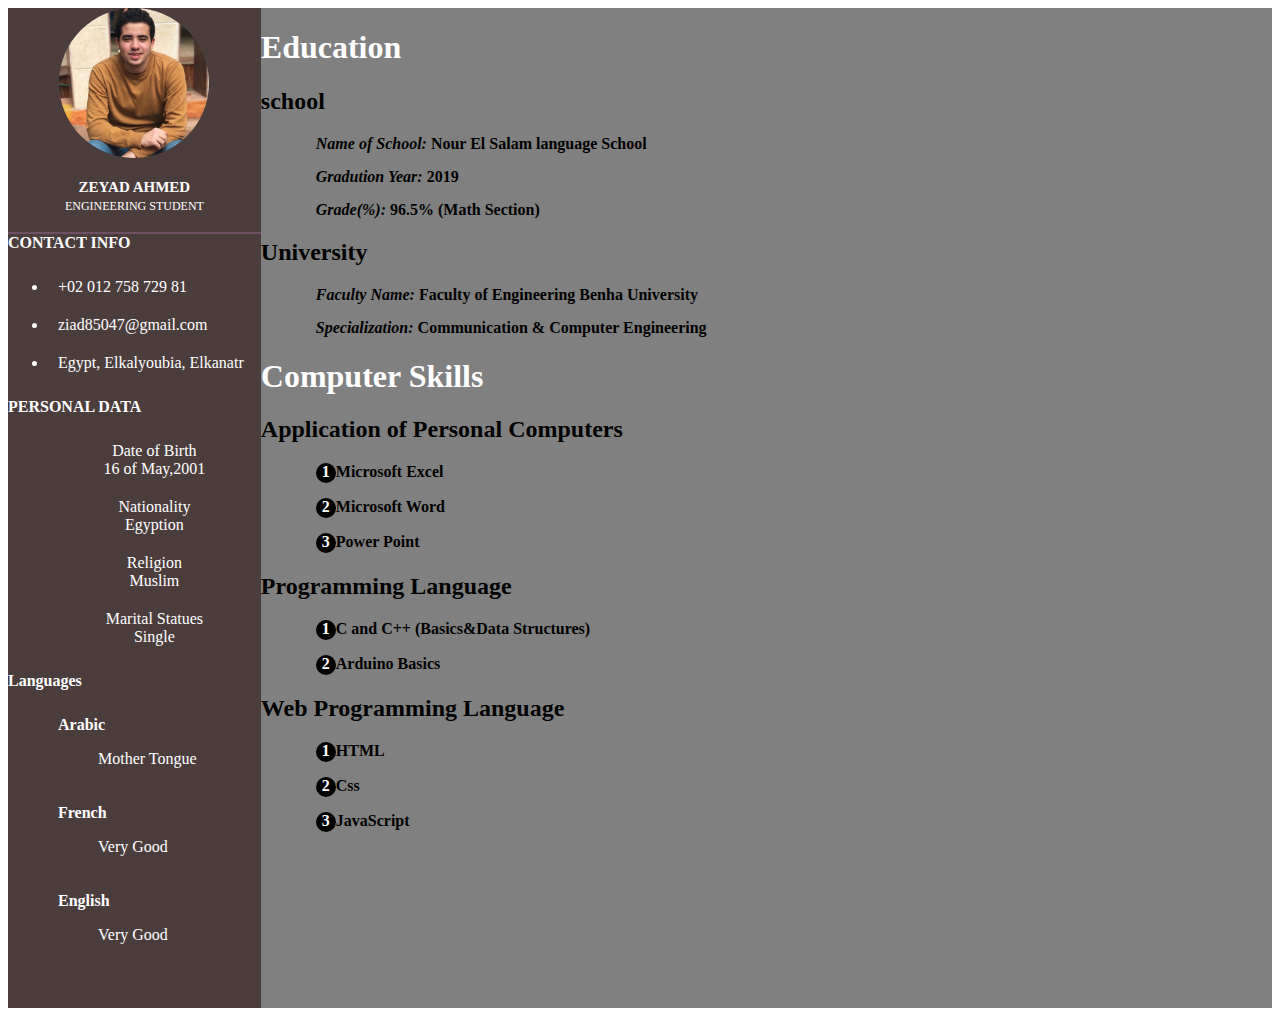
<file: index.html>
<!DOCTYPE html>
<html lang="">
 <head>
    <title>My-Cv</title>
    <meta charset="UTF-8">
    <meta name="viewport" content="width=device-width, initial-scale=1.0">
    <link rel="stylesheet" href="cv.css" type="text/css"/>
 </head>
 <body>

 <div class="container">
   <div class="left">
       <div class="image"><img src="mee.jpg"/></div>
       <div class="text"><h2>zeyad Ahmed<br><span>Engineering student</span></h2></div>
     <div class="info">
        <span class="infoname">CONTACT INFO</span>
        <ul>
        <li>+02 012 758 729 81</li>
        <li>ziad85047@gmail.com</li>
        <li>Egypt, Elkalyoubia, Elkanatr</li>
        
        </ul>
     </div>

 
   <div class="personalinfo">
      <span class="title">PERSONAL DATA</span>
      <ul>
      <li>
      <span class="first">Date of Birth</span>
      <span>16 of May,2001</span>
      </li>
      <li>
      <span class="first">Nationality</span>
      <span>Egyption</span>
      </li>
      <li>
      <span class="first">Religion</span>
      <span>Muslim</span>
      </li>
      <li>
      <span class="first">Marital Statues</span>
      <span>Single</span>
      </li>
      </ul>
   </div>    
     
   <div class="lang">
      <span class="title">Languages</span>
      <ul>
      <li>
      <span class="first">Arabic</span>
      <span><blockquote>Mother Tongue</blockquote></span>
      </li>
      <li>
      <span class="first">French</span>
      <span><blockquote>Very Good</blockquote></span>
      </li>
      
      <li>
      <span class="first">English</span>
      <span><blockquote>Very Good</blockquote></span>
      </li>
      
      </ul>
    </div>
</div>
   
   <div class="right">
        <h1>Education</h1>
        <div class="edu">
           <h2>school</h2>
           <ul>
           <li><i>Name of School:</i> Nour El Salam language School</li>
           <li><i>Gradution Year:</i> 2019</li>
           <li><i>Grade(%):</i> 96.5% (Math Section)</li>
           </ul>
           <h2>University</h2>
           <ul>
           <li><i>Faculty Name: </i>Faculty of Engineering Benha University</li>
           <li class="c2"><i>Specialization:</i> Communication & Computer Engineering</li>
           </ul>
        </div>
        
        <h1>Computer Skills</h1>
        <div class="edu">
            <h2>Application of Personal Computers</h2>
            <div class="c3">
               <ul>
               <li>Microsoft Excel</li>
               <li>Microsoft Word</li>
               <li>Power Point</li>
               </ul>
            </div>
            <h2>Programming Language</h2>
            <div class="c3">
               <ul>
               <li>C and C++ (Basics&Data Structures)</li>
               <li>Arduino Basics</li>
               </ul>
               <h2>Web Programming Language </h2>
            </div>
            <div class="c3">
               <ul>
               <li>HTML</li>
               <li>Css</li>
               <li>JavaScript</li>
               </ul>
            </div>
        </div>
    </div>
 </div>
 </body>
</html>
</file>
<file: cv.css>
.container
{
    display: flex;
    flex-flow: row;
    height: 1000px;
    background-color: brown;
}
h1
{
  color:white;
}
h2
{
  color:black;
}

img
{
    height:150px;
    width:150px;
    border-radius:50%;
    display: block;
    margin: auto;
}
.text
{
    font-size:10px;
    line-height:1.8em;
    font-weight:600;
    margin-top: 20px;
    text-transform:uppercase;
    text-align: center;
    color: #fff;
    padding-bottom:5px;
    border-bottom:2px solid rgba(255,155,255,0.2);
   
}
.text span
{
    font-size:0.8em;
    font-weight:300;
    color: white;
}
.text h2
{
   color: white;
}
.info span
{
   color: white;
   font-weight: bold;
}
.info  li
{
   padding: 10px;
   color:white;
}

.personalinfo span
{
   color:white;
   display: block;
   font-weight:300;
}

.personalinfo .title
{
    font-weight:bold;
    margin-right:20px;
}

.personalinfo li
{
   list-style-type:none;
   padding: 10px;
   margin: auto;
   text-align: center;
}
.lang  li .first
{
   font-weight: bold;
}
.lang span
{
   color:white;
   display: block;
   font-weight:300;
}

.lang .title
{
   font-weight:bold;
   margin-right:20px;
}

.lang li
{
   list-style-type:none;
   padding: 10px;
   margin: auto;
}

.lang li .first
{
   font-weight: bold;
}
.edu ul li
{
   font-weight: bold;
   margin:15px;
   list-style-type: none;
}
div .c3
{
   counter-reset: x;
}
div .c3 ul li:before
{
    counter-increment:x;
    content:counter(x);
    display: inline-block;
    text-align: center;
    width: 20px;
    height: 20px;
    border-radius: 50%;
    color: white;
    background-color: black;   
}
.left
{
    width:20%;
    height: 100%;
    background-color: #4C3D3D;
}
.right
{
    width:80%;
    height: 100%;
    background-color:grey;
}
@media screen and (min-width:50px) and (max-width:599px)
{
      img
      {
       width: 250px;
       border-radius:50%;
      }
     .container
     {
        flex-flow:column;
        font-size:12px;
     }
      .left
    {
        width:100%;
        height: 100%;
        background-color: #4C3D3D;
    }
    .info li
    {
       margin-left:-40px;
    }
    
    .right
    {
        width:100%;
        height: 100%;
        background-color: grey;
    }
    .container
    {
        background-color: white;
    }
    
    .lang li
    {
        text-align: center;
    }
}
@media screen and (min-width:400px) and (max-width:599px)
{
    .container
    {
       font-size: 15px;
    }
 
}
@media screen and (min-width:600px) and (max-width:1080px)
{
     .left
     {
        width:35%;
        height: 1050px;
        background-color: #4C3D3D;
     
     }
     .right
     {
        width:65%;
        height: 1050px;
        background-color: grey;
     }
}

@media screen and (min-width:50px) and (max-width:300px)
{
     img
     {
        border-radius:50%;
        width:100px;
     }
     .edu ul li 
     {
        margin-left:-40px;
     }
}
@media screen and (min-width:20px) and (max-width:140px)
{
     .lang li 
     {
        margin-left:-40px;
     }
     .info  li
     {
        margin-left:-50px;
     }
     
     .left
     {
        height: 1200px;
     }
     .right
     {
       height: 1200px;
     }
}
</file>
